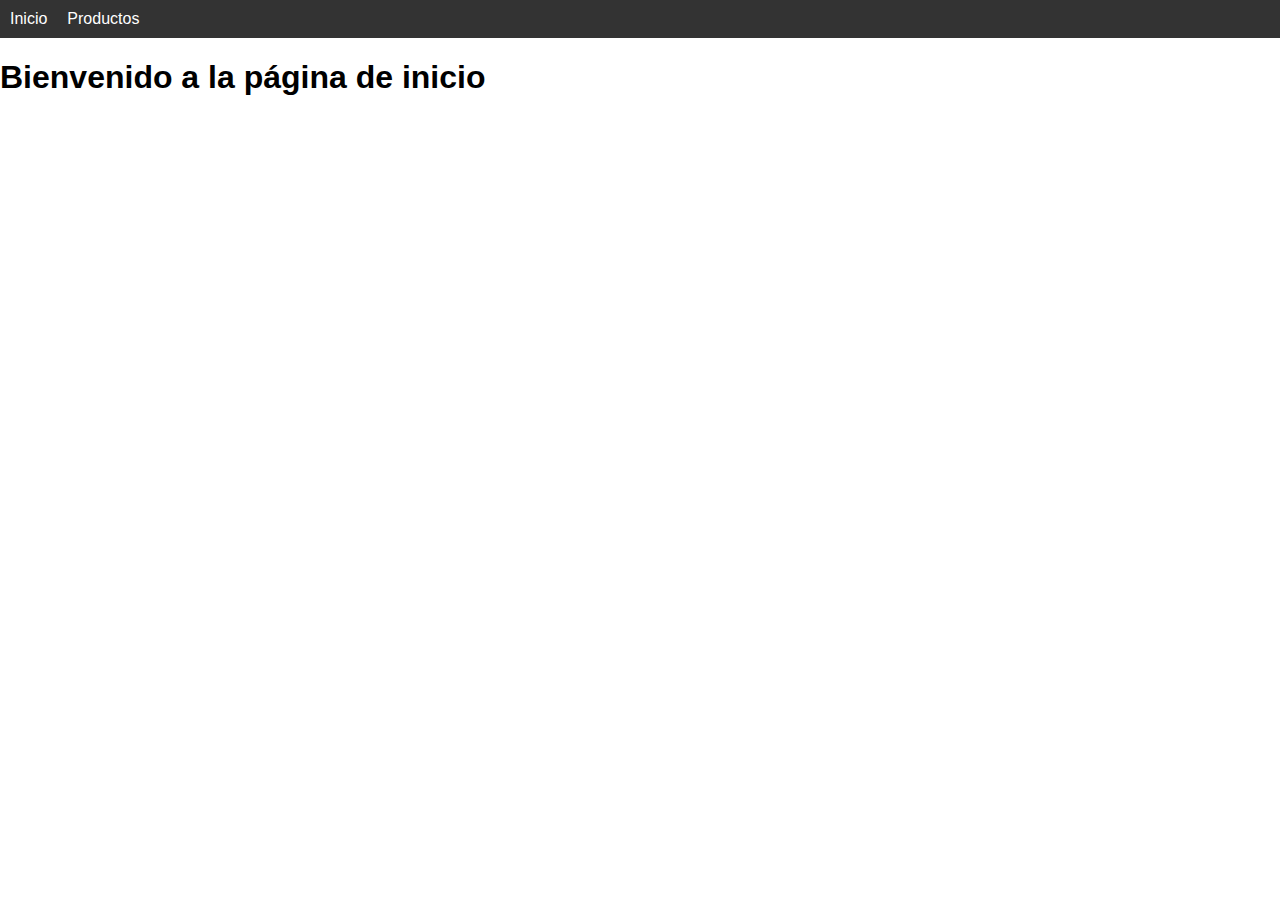
<file: PTICS5to/index.html>
<!DOCTYPE html>
<html lang="es">
<head>
    <meta charset="UTF-8">
    <title>Inicio</title>
    <link rel="stylesheet" href="estilos.css">
</head>
<body>
    <nav>
        <ul>
            <li><a href="index.html">Inicio</a></li>
            <li><a href="productos.html">Productos</a></li>
        </ul>
    </nav>
    <h1>Bienvenido a la página de inicio</h1>
</body>
</html>
</file>
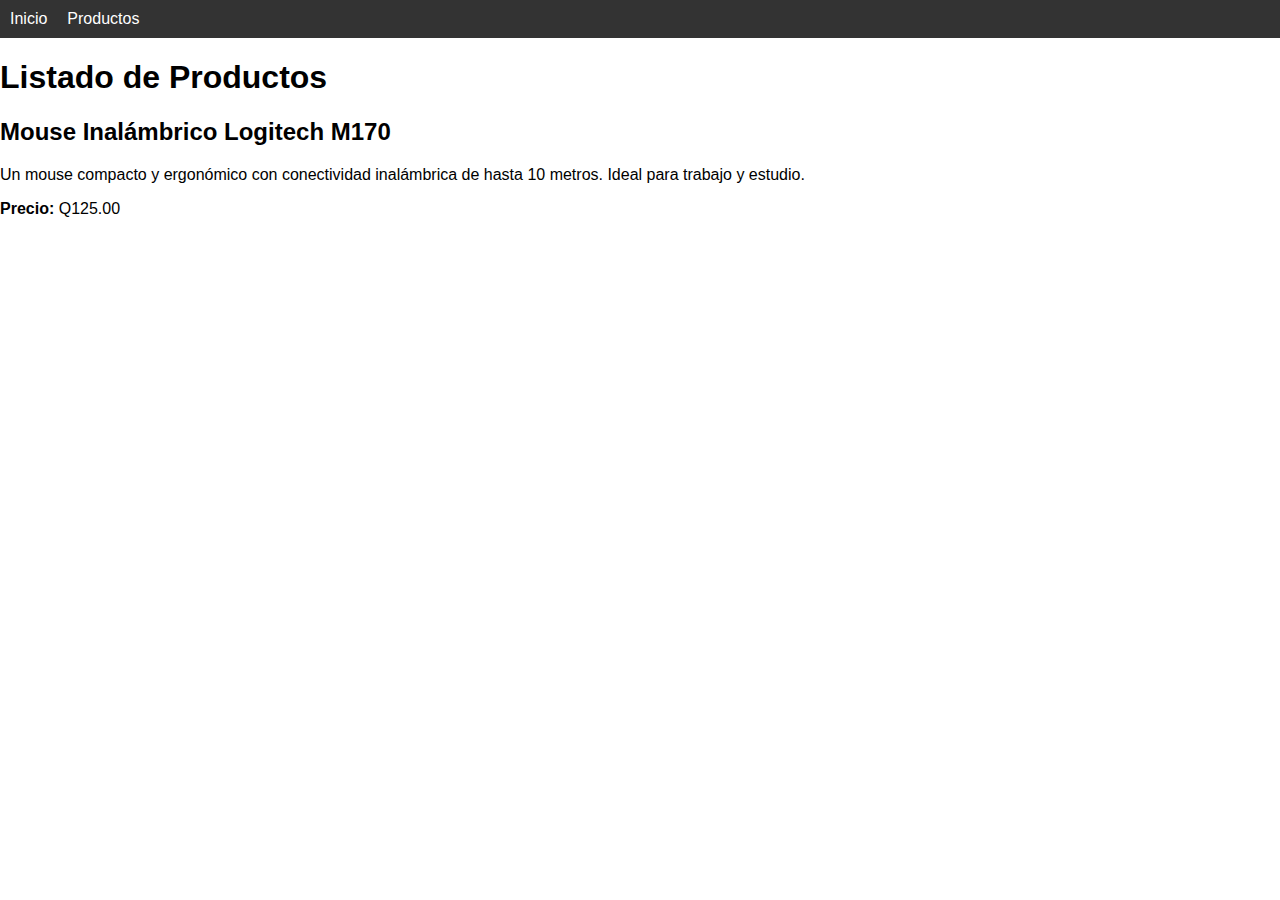
<file: PTICS5to/productos.html>
<!DOCTYPE html>
<html lang="es">
<head>
    <meta charset="UTF-8">
    <title>Productos</title>
    <link rel="stylesheet" href="estilos.css">
</head>
<body>
    <nav>
        <ul>
            <li><a href="index.html">Inicio</a></li>
            <li><a href="productos.html">Productos</a></li>
        </ul>
    </nav>

    <h1>Listado de Productos</h1>

    <section class="producto">
        <h2>Mouse Inalámbrico Logitech M170</h2>
        <p>Un mouse compacto y ergonómico con conectividad inalámbrica de hasta 10 metros. Ideal para trabajo y estudio.</p>
        <p><strong>Precio:</strong> Q125.00</p>
    </section>

</body>
</html>
</file>
<file: PTICS5to/estilos.css>
body {
    font-family: Arial, sans-serif;
    margin: 0;
    padding: 0;
}
nav {
    background-color: #333;
    padding: 10px;
}
nav ul {
    list-style-type: none;
    margin: 0;
    padding: 0;
    display: flex;
}
nav ul li {
    margin-right: 20px;
}
nav ul li a {
    color: white;
    text-decoration: none;
}
nav ul li a:hover {
    text-decoration: underline;
}
</file>
